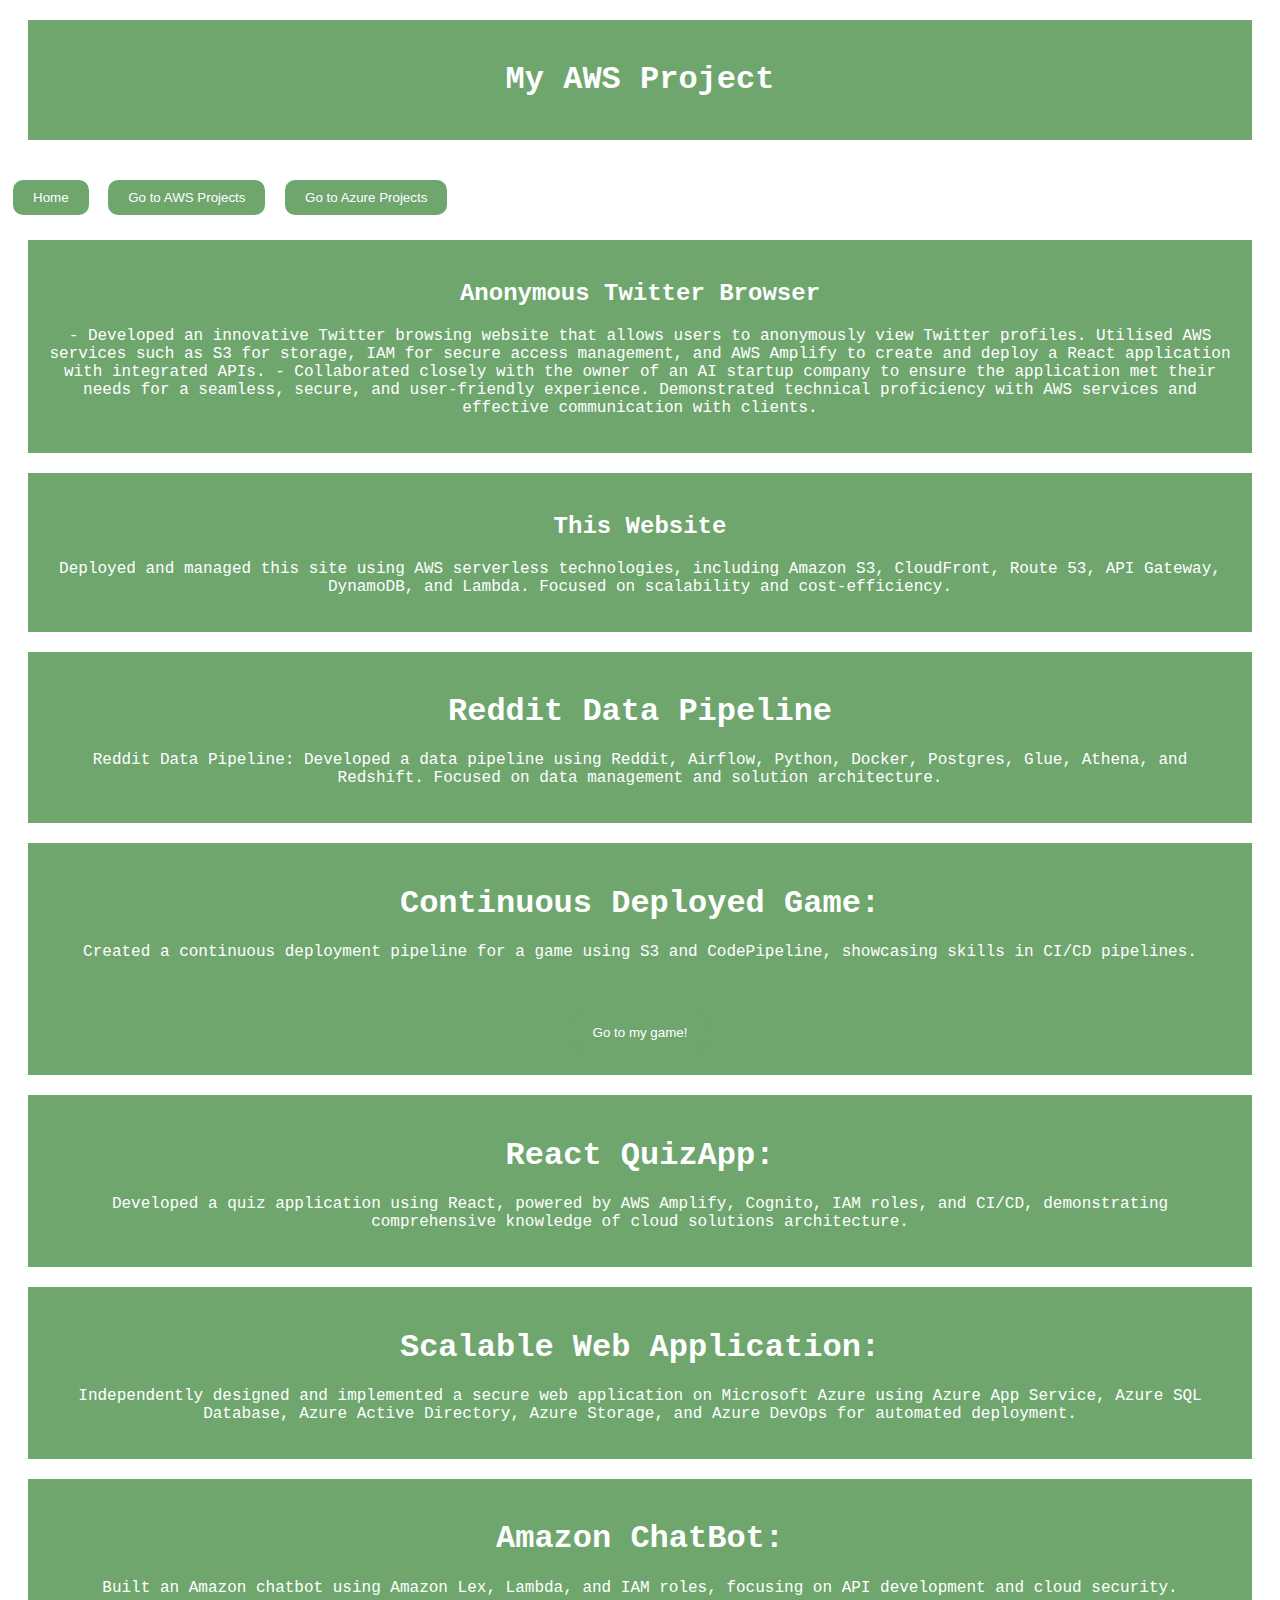
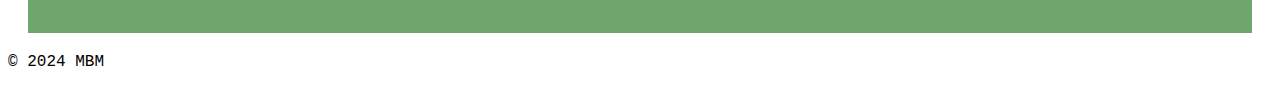
<file: awsproject.html>
<!DOCTYPE html>
<html lang="en">
<head>
    <meta charset="UTF-8">
    <meta name="viewport" content="width=device-width, initial-scale=1.0">
    <title>AWS Projects</title>
    <link rel="stylesheet" href="style.css"> <!-- Link to your CSS file -->
</head>
<body>
    <header>
    </header>

    <main>
        <div class="heading-container">
            <h1>My AWS Project</h1>
            </div>
            <a href="index.html" class="button-link">
                <button class="navigate-button">Home</button>
            </a>
            <a href="awsproject.html" class="button-link">
                <button class="navigate-button">Go to AWS Projects</button>
            </a>
            <a href="azure.html" class="button-link">
                <button class="navigate-button">Go to Azure Projects</button>
            </a> 
        <section class="heading-container">
            <h2>Anonymous Twitter Browser</h2>
            <p>- Developed an innovative Twitter browsing website that allows users to anonymously view Twitter profiles. Utilised AWS services such as S3 for storage, IAM for secure access management, and AWS Amplify to create and deploy a React application with integrated APIs.

                - Collaborated closely with the owner of an AI startup company to ensure the application met their needs for a seamless, secure, and user-friendly experience. Demonstrated technical proficiency with AWS services and effective communication with clients.
                </p>
        </section>
        <section class="heading-container">
            <h2>This Website </h2>
            <p>Deployed and managed this site using AWS serverless technologies, including Amazon S3, CloudFront, Route 53, API Gateway, DynamoDB, and Lambda. Focused on scalability and cost-efficiency.</p>
        </section>
        <section class="heading-container">
            <h1>Reddit Data Pipeline</h1>
            <p>Reddit Data Pipeline: Developed a data pipeline using Reddit, Airflow, Python, Docker, Postgres, Glue, Athena, and Redshift. Focused on data management and solution architecture.</p>
        </section>
        <section class="heading-container">
            <h1>Continuous Deployed Game:</h1>
            <p>Created a continuous deployment pipeline for a game using S3 and CodePipeline, showcasing skills in CI/CD pipelines.</p>
              <div class="container3">
        <div class="hidden-element">-</div>
    <a href="http://mymemegame2005.s3-website.eu-north-1.amazonaws.com/" class="button-link">
            <button class="navigate-button">Go to my game!</button>
        </a>
        </section>
        <section class="heading-container">
            <h1>React QuizApp:</h1>
            <p>Developed a quiz application using React, powered by AWS Amplify, Cognito, IAM roles, and CI/CD, demonstrating comprehensive knowledge of cloud solutions architecture.
            </p>
        </section>
        <section class="heading-container">
            <h1>Scalable Web Application:</h1>
            <p>Independently designed and implemented a secure web application on Microsoft Azure using Azure App Service, Azure SQL Database, Azure Active Directory, Azure Storage, and Azure DevOps for automated deployment.
            </p>
        </section>
        <section class="heading-container">
            <h1>Amazon ChatBot:</h1>
            <p>Built an Amazon chatbot using Amazon Lex, Lambda, and IAM roles, focusing on API development and cloud security.
            </p>
        </section>
        <!-- Add more projects as needed -->
    </main>

    <footer>
        <p>&copy; 2024 MBM</p>
    </footer>
</body>
</html>
</file>
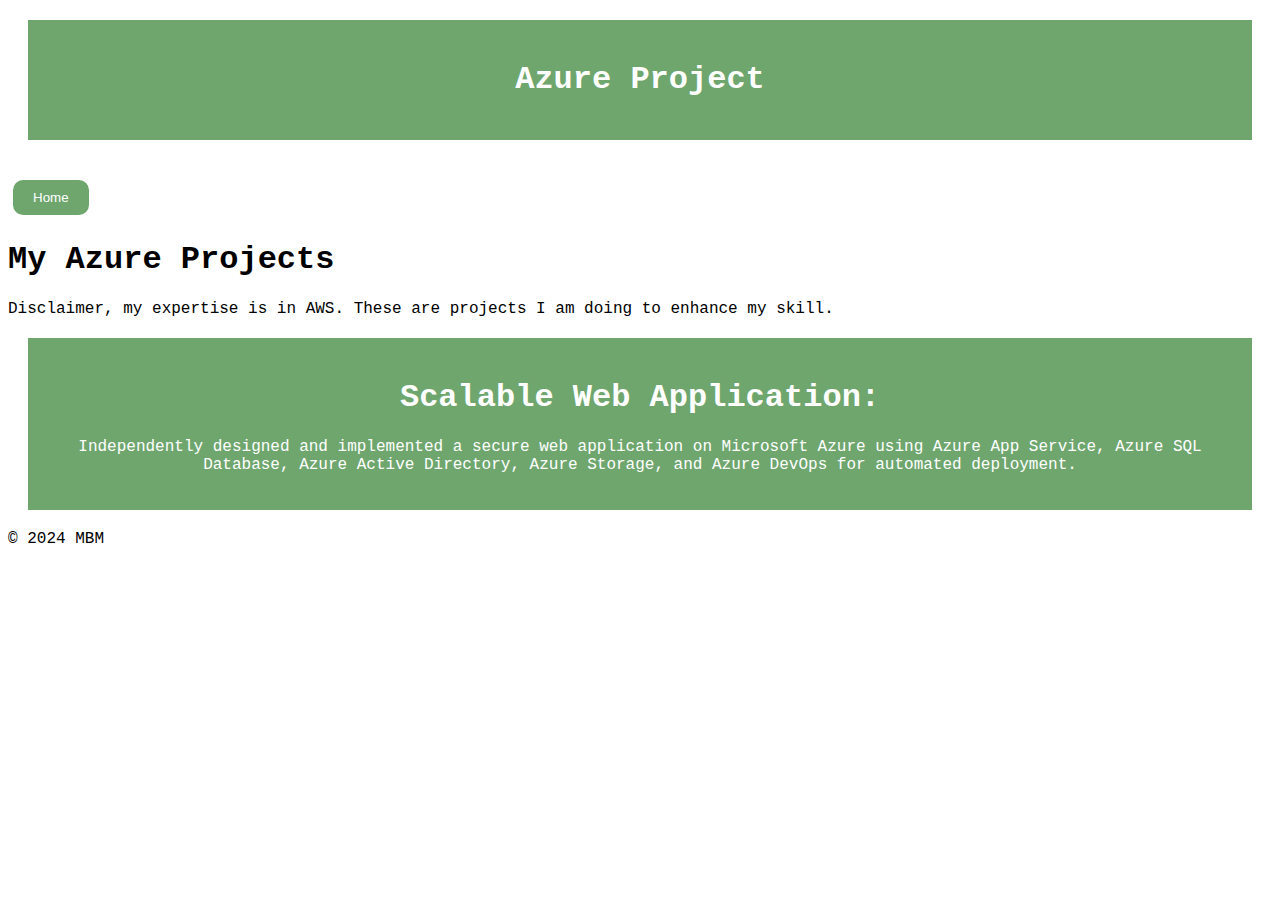
<file: azure.html>
<!DOCTYPE html>
<html lang="en">
<head>
    <meta charset="UTF-8">
    <meta name="viewport" content="width=device-width, initial-scale=1.0">
    <title>Document</title>
    <meta charset="UTF-8">
    <meta name="viewport" content="width=device-width, initial-scale=1.0">
        <div class="heading-container">
        <h1>Azure Project</h1>
    </div>
    <link rel="stylesheet" href="style.css"> <!-- Link to your CSS file -->
</head>
<body>
    <header>
        <a href="index.html" class="button-link">
            <button class="navigate-button">Home</button>
        </a>
    </header>
    <h1>My Azure Projects</h1>
    <p> Disclaimer, my expertise is in AWS. These are projects I am doing to enhance my skill.</p>
    <section class="heading-container">
    <h1>Scalable Web Application:</h1>
            <p>Independently designed and implemented a secure web application on Microsoft Azure using Azure App Service, Azure SQL Database, Azure Active Directory, Azure Storage, and Azure DevOps for automated deployment.
            </p>
 </section>
 <footer>
    <p>&copy; 2024 MBM</p>
</footer>
</body>
</html>
</file>
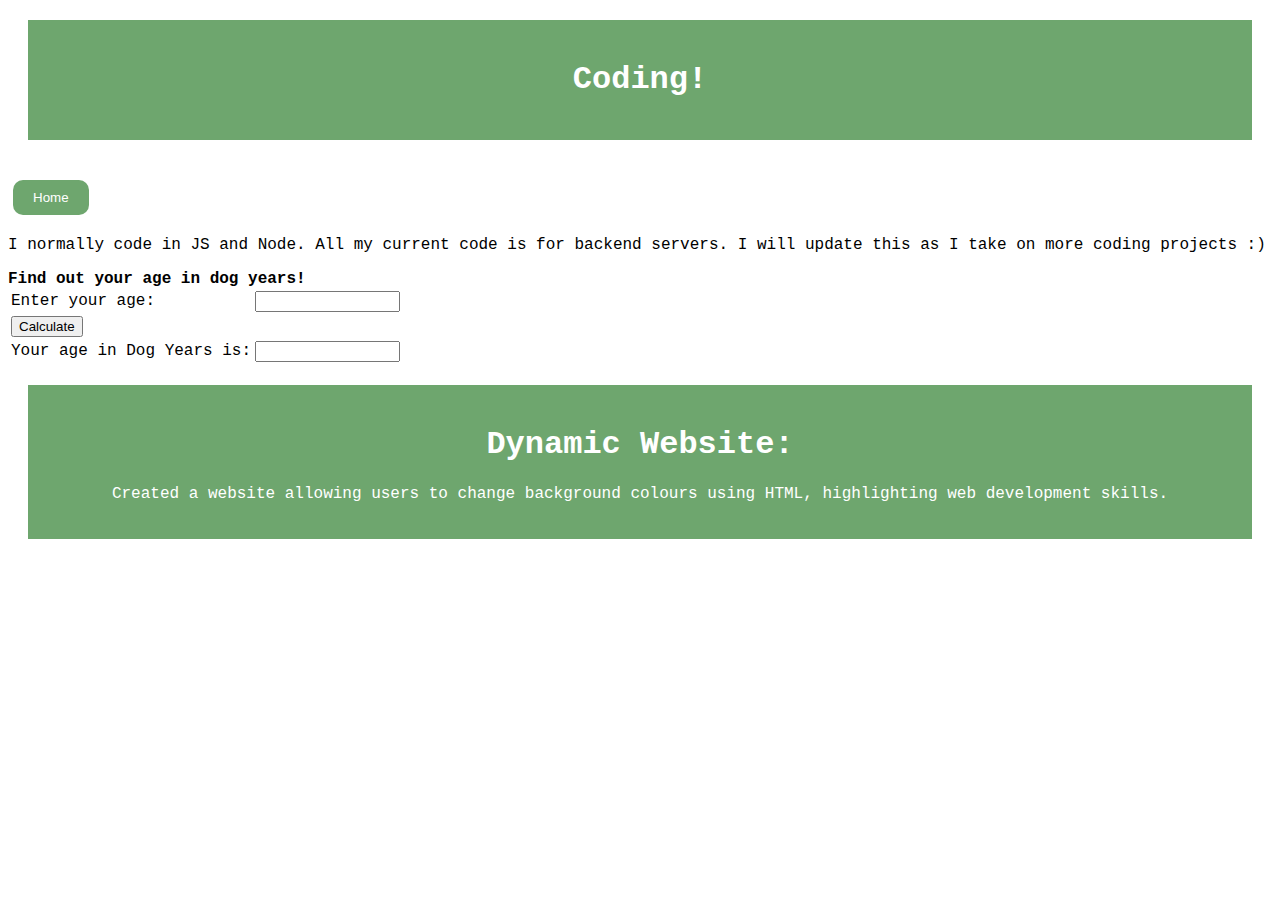
<file: coding.html>
<!DOCTYPE html>
<html lang="en">
<head>
    <meta charset="UTF-8">
    <meta name="viewport" content="width=device-width, initial-scale=1.0">
    <title>Coding</title>
<link rel="stylesheet" href="style.css"> 
</head>
<body>
	    <div class="heading-container">
        <h1>Coding!</h1>
	    </div>
	    
            <a href="index.html" class="button-link">
                <button class="navigate-button">Home</button>
            </a>

    <p> I normally code in JS and Node. All my current code is for backend servers. I will update this as I take on more coding projects :) </p>
    <!DOCTYPE html>

<title>Sample JavaScript</title>

	<Script type="text/javascript">
	
	function cyears (form){
	form.dogage.value = form.myage.value * 7
	}
	
	</script>



		<b>Find out your age in dog years!</b>

		<form method="post">

			<table>
			
			<tr>
			
				<td>Enter your age:</td>
				<td><input type="text" name="myage" size=15></td>
				
			</tr>

			<tr>
				<td>
				<input type="button" value="Calculate" onclick="cyears(this.form)">
				</td>
			</tr>

			<tr>
			
				<td>Your age in Dog Years is:</td>
				<td><input type="text" name="dogage" size=15></td>
				
			</tr>

			</table>

		</form>

	 <section class="heading-container">
            <h1>Dynamic Website:</h1>
            <p>Created a website allowing users to change background colours using HTML, highlighting web development skills.
            </p>
        </section>
	
</body>
</html>
</file>
<file: style.css>
body {
    font-family: 'Courier New', Courier, monospace;
 }
 /* Set the background color of the entire page to white */
 body {
    background-color: white;
    font-family: 'Courier New', Courier, monospace; /* Monospace font */
 }
 
 
 /* Style for the heading container */
 .heading-container {
    background-color: rgb(110, 166, 110); /* Green background for the container */
    padding: 20px; /* Padding inside the container */
    color: white; /* White text color for the heading */
    text-align: center; /* Center the heading text */
    margin: 20px; /* Add some margin around the container */
 }
 
 
 .hidden-element {
    visibility: hidden; /* Hide the dash but keep its layout */
    /* Alternatively, you can use display: none; to completely remove it from the layout */
 }
 
 
 .navigate-button {
    background-color: rgb(110, 166, 110);
    color: white;
    padding: 10px 20px;
    border: none;
    border-radius: 50px;
    cursor: pointer;
    margin: 0; /* Reset margin to avoid additional spacing */
 }
 
 
 
 
 .heading-container2 {
    background-color: rgb(110, 166, 110); /* Green background for the container */
    padding: 5px; /* Padding inside the container */
    color: white; /* White text color for the heading */
    text-align: center; /* Center the heading text */
    margin: 20px; /* Add some margin around the container */
 }
 /* Button styles */
 .button-link {
    text-decoration: none;
 }
 
 
 .navigate-button {
    background-color: rgb(110, 166, 110);
    color: white;
    padding: 10px 20px;
    border: 20px;
    border-radius: 10px;
    cursor: pointer;
    margin: 5px;
 }
 
 
 .navigate-button:first-of-type {
    margin-top: 20px;
 }
 
 
 
 
 .navigate-button:hover {
    background-color: rgb(110, 166, 110);
 }
 .additional-info h2 {
    font-size: 1.5em; /* Example font size */
    margin-bottom: 10px; /* Add some space below the heading */
}

.button-info-container {
    display: flex;
    align-items: center;
    justify-content: space-between; /* Ensure space between buttons and additional info */
}
.additional-info p {
    margin: 5px 0; /* Add some vertical space between paragraphs */
}
</file>
